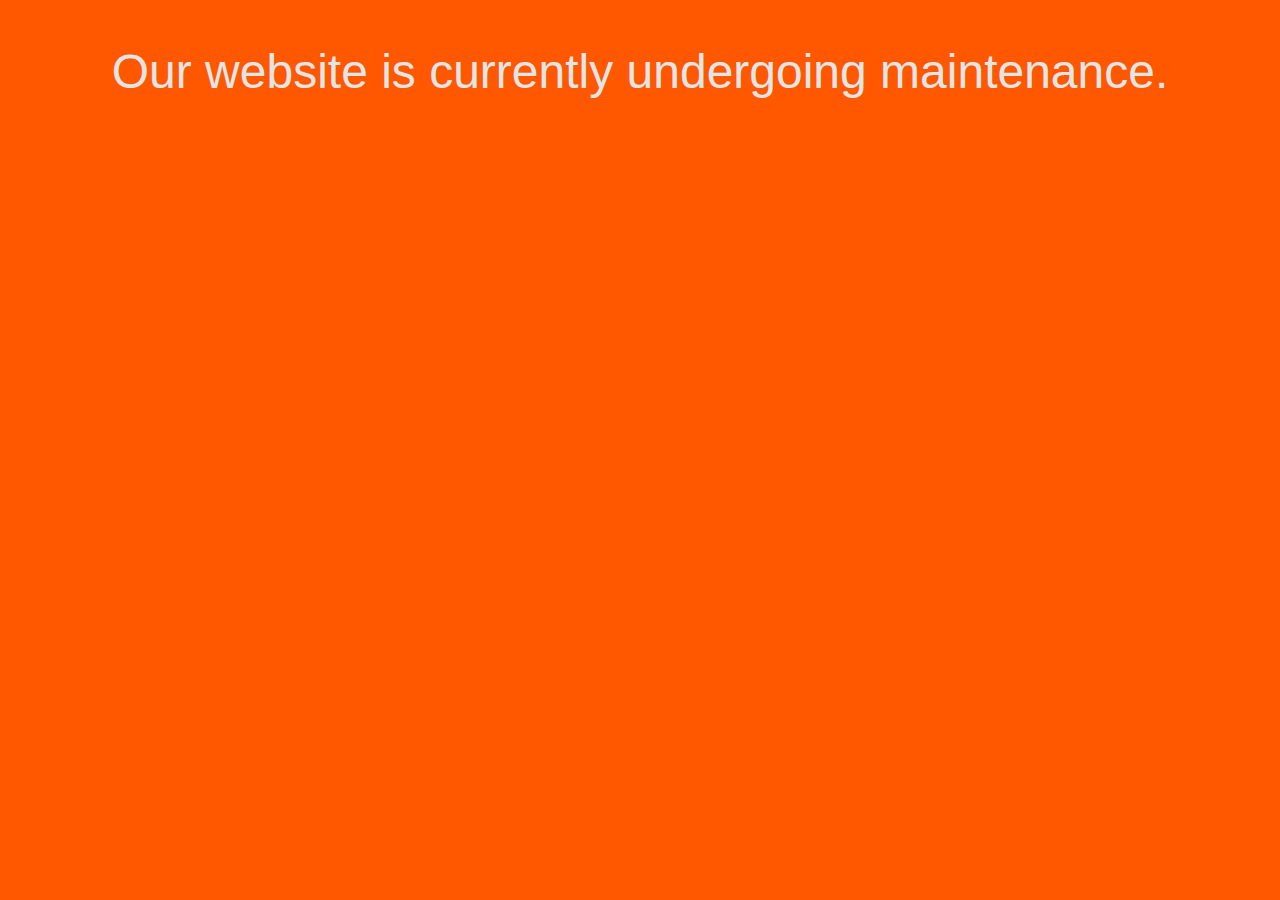
<file: maintenance.html>
<!DOCTYPE html>
<html lang="en">
<head>
<meta http-equiv="content-type" content="text/html; charset=utf-8" />
<meta name="viewport" content="width=device-width, initial-scale=1.0">
  <link rel="stylesheet" type="text/css" href="maintenance.css" media="screen" />
<title>Our website is currently undergoing maintenance</title>
</head>
	<body>
		<h1>Our website is currently undergoing maintenance.</h1>
	</body>
</html>
</file>
<file: maintenance.css>
/* Website Maintenance Mode by Jim Gallaher */
/* jimgallaher.com or github.com/jcgallaher to contact me */

/* http://meyerweb.com/eric/tools/css/reset/
   v2.0 | 20110126
   License: none (public domain)
*/

html, body, div, span, applet, object, iframe,
h1, h2, h3, h4, h5, h6, p, blockquote, pre,
a, abbr, acronym, address, big, cite, code,
del, dfn, em, img, ins, kbd, q, s, samp,
small, strike, strong, sub, sup, tt, var,
b, u, i, center,
dl, dt, dd, ol, ul, li,
fieldset, form, label, legend,
table, caption, tbody, tfoot, thead, tr, th, td,
article, aside, canvas, details, embed,
figure, figcaption, footer, header, hgroup,
menu, nav, output, ruby, section, summary,
time, mark, audio, video {
	margin: 0;
	padding: 0;
	border: 0;
	font-size: 100%;
	font: inherit;
	vertical-align: baseline;
}
/* HTML5 display-role reset for older browsers */
article, aside, details, figcaption, figure,
footer, header, hgroup, menu, nav, section {
	display: block;
}
body {
	line-height: 1;
}
ol, ul {
	list-style: none;
}
blockquote, q {
	quotes: none;
}
blockquote:before, blockquote:after,
q:before, q:after {
	content: '';
	content: none;
}
table {
	border-collapse: collapse;
	border-spacing: 0;
}

/* Main styles */

body {
	background-color: #ff5800;
}

h1 {
	text-align: center;
	color: #e0e6e6;
	font-family: arial, sans-serif;
	font-size: 3em;
}

/* Responsive styles */

@media only screen and (min-width: 0px) and (max-width: 480px) {

	h1 {
		margin: 0;
		padding: 1em .5em 0 .5em;
	}
}

@media only screen and (min-width: 480px) and (max-width: 640px) {

	h1 {
		margin: 0;
		padding: 1em .5em 0 .5em;
	}
}

@media only screen and (min-width: 640px) and (max-width: 800px) {

	h1 {
		margin: 0;
		padding: 1em .5em 0 .5em;
	}
}

@media only screen and (min-width: 800px) and (max-width: 1024px) {

	h1 {
		margin: 0;
		padding: 1em .5em 0 .5em;
	}
}

@media only screen and (min-width: 1024px) and (max-width: 1920px) {

	h1 {
		margin: 0;
		padding: 1em .5em 0 .5em;
	}
}
</file>
